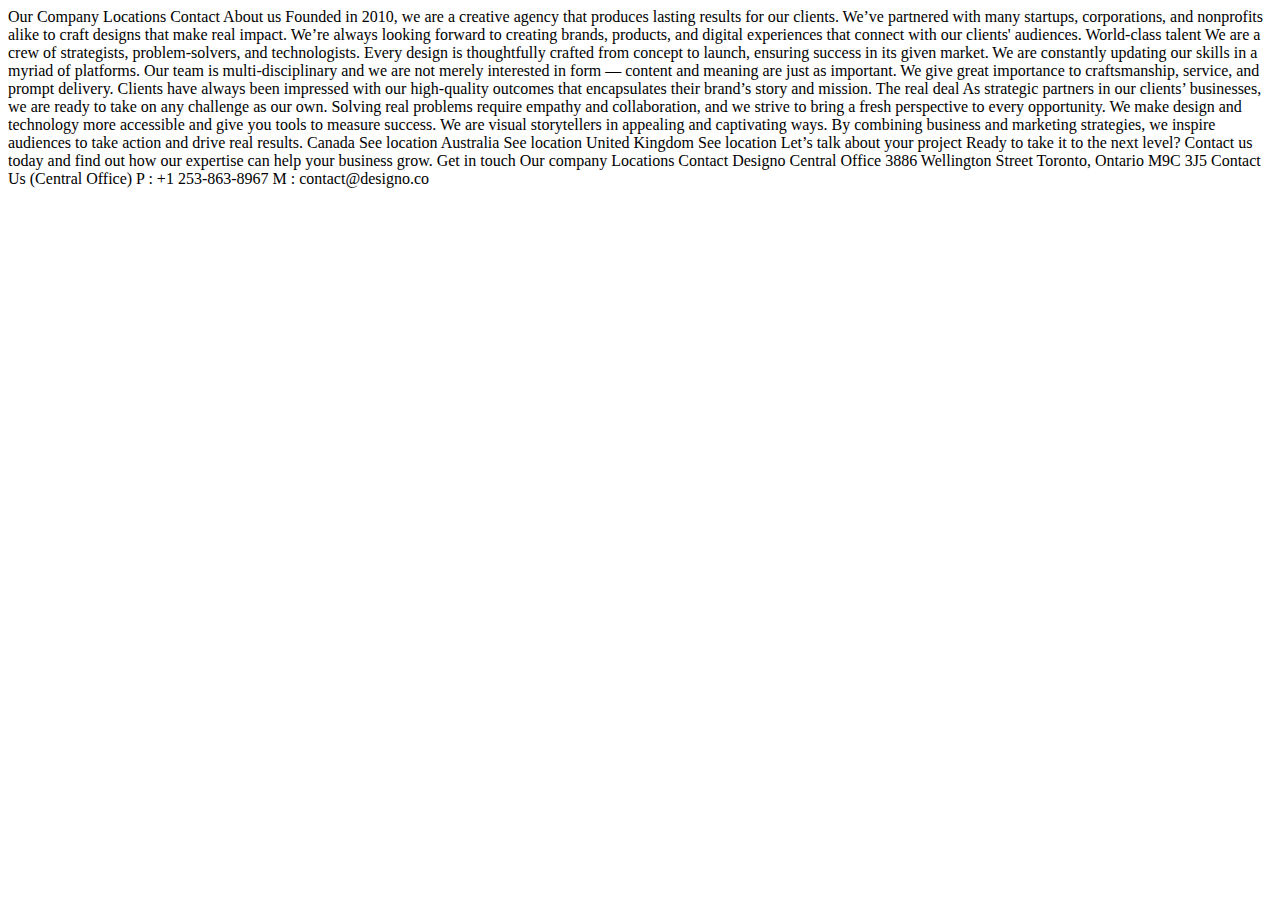
<file: starter-code/about.html>
<!DOCTYPE html>
<html lang="en">
<head>
  <meta charset="UTF-8">
  <meta name="viewport" content="width=device-width, initial-scale=1.0">

  <link rel="icon" type="image/png" sizes="32x32" href="./assets/favicon-32x32.png">
  
  <title>Frontend Mentor | Designo Agency Website Challenge</title>
</head>
<body>
  Our Company
  Locations
  Contact

  About us
  Founded in 2010, we are a creative agency that produces lasting results for our clients. 
  We’ve partnered with many startups, corporations, and nonprofits alike to craft designs 
  that make real impact. We’re always looking forward to creating brands, products, and 
  digital experiences that connect with our clients' audiences.

  World-class talent
  We are a crew of strategists, problem-solvers, and technologists. Every design is thoughtfully 
  crafted from concept to launch, ensuring success in its given market. We are constantly updating 
  our skills in a myriad of platforms.

  Our team is multi-disciplinary and we are not merely interested in form — content and meaning 
  are just as important. We give great importance to craftsmanship, service, and prompt delivery. 
  Clients have always been impressed with our high-quality outcomes that encapsulates their 
  brand’s story and mission.

  The real deal
  As strategic partners in our clients’ businesses, we are ready to take on any challenge as our own.
  Solving real problems require empathy and collaboration, and we strive to bring a fresh perspective to every
  opportunity. We make design and technology more accessible and give you tools to measure success.

  We are visual storytellers in appealing and captivating ways. By combining business and marketing strategies, 
  we inspire audiences to take action and drive real results.

  Canada
  See location

  Australia
  See location

  United Kingdom
  See location

  Let’s talk about your project
  Ready to take it to the next level? Contact us today and find out how our expertise can 
  help your business grow.
  Get in touch

  Our company
  Locations
  Contact

  Designo Central Office
  3886 Wellington Street
  Toronto, Ontario M9C 3J5

  Contact Us (Central Office)
  P : +1 253-863-8967
  M : contact@designo.co
</body>
</html>
</file>
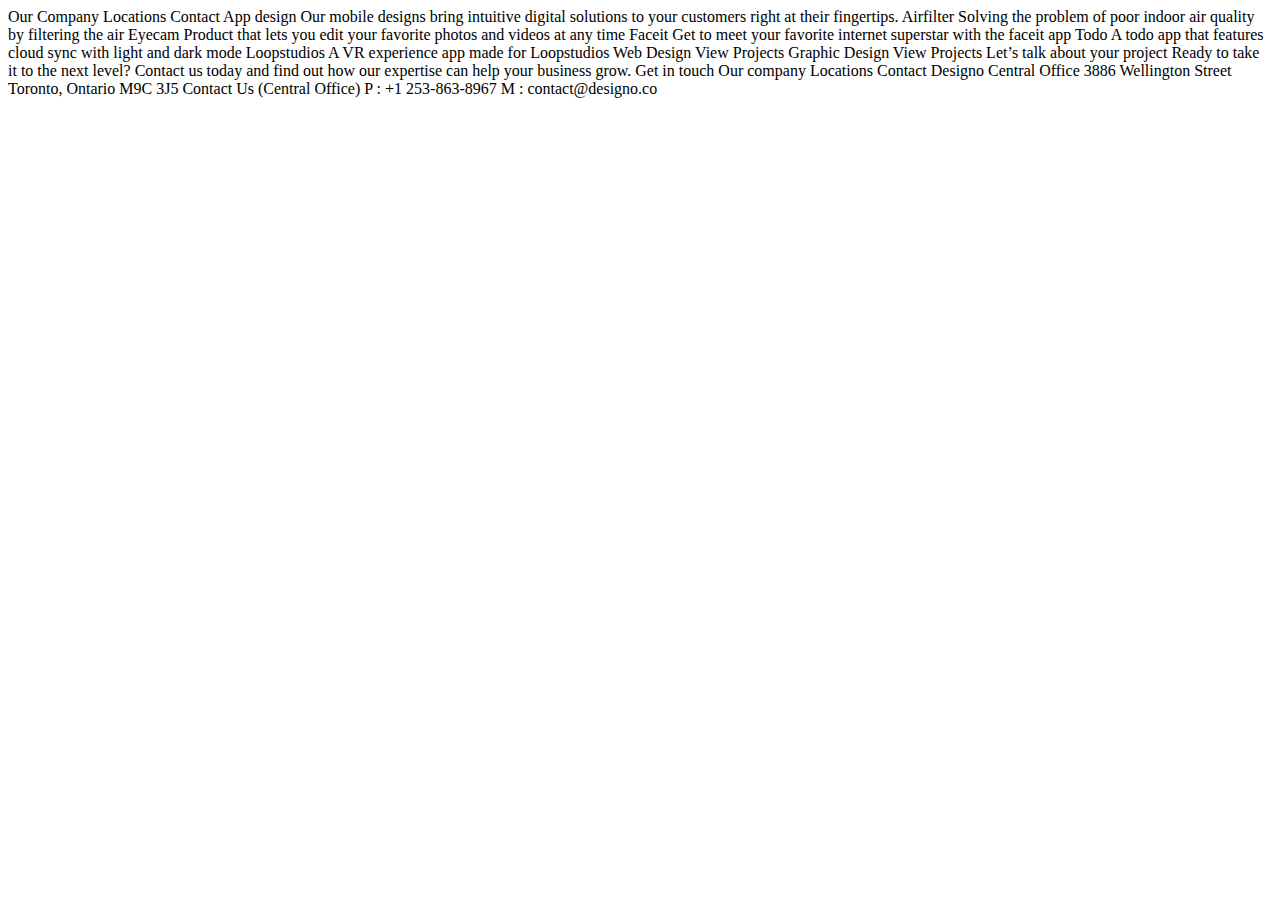
<file: starter-code/app-design.html>
<!DOCTYPE html>
<html lang="en">
<head>
  <meta charset="UTF-8">
  <meta name="viewport" content="width=device-width, initial-scale=1.0">

  <link rel="icon" type="image/png" sizes="32x32" href="./assets/favicon-32x32.png">
  
  <title>Frontend Mentor | Designo Agency Website Challenge</title>
</head>
<body>
  Our Company
  Locations
  Contact

  App design
  Our mobile designs bring intuitive digital solutions to your customers right at their fingertips.

  Airfilter
  Solving the problem of poor indoor air quality by filtering the air

  Eyecam
  Product that lets you edit your favorite photos and videos at any time

  Faceit
  Get to meet your favorite internet superstar with the faceit app

  Todo
  A todo app that features cloud sync with light and dark mode

  Loopstudios
  A VR experience app made for Loopstudios

  Web Design
  View Projects

  Graphic Design
  View Projects

  Let’s talk about your project
  Ready to take it to the next level? Contact us today and find out how our expertise can help
  your business grow.
  Get in touch

  Our company
  Locations
  Contact

  Designo Central Office
  3886 Wellington Street
  Toronto, Ontario M9C 3J5

  Contact Us (Central Office)
  P : +1 253-863-8967
  M : contact@designo.co
</body>
</html>
</file>
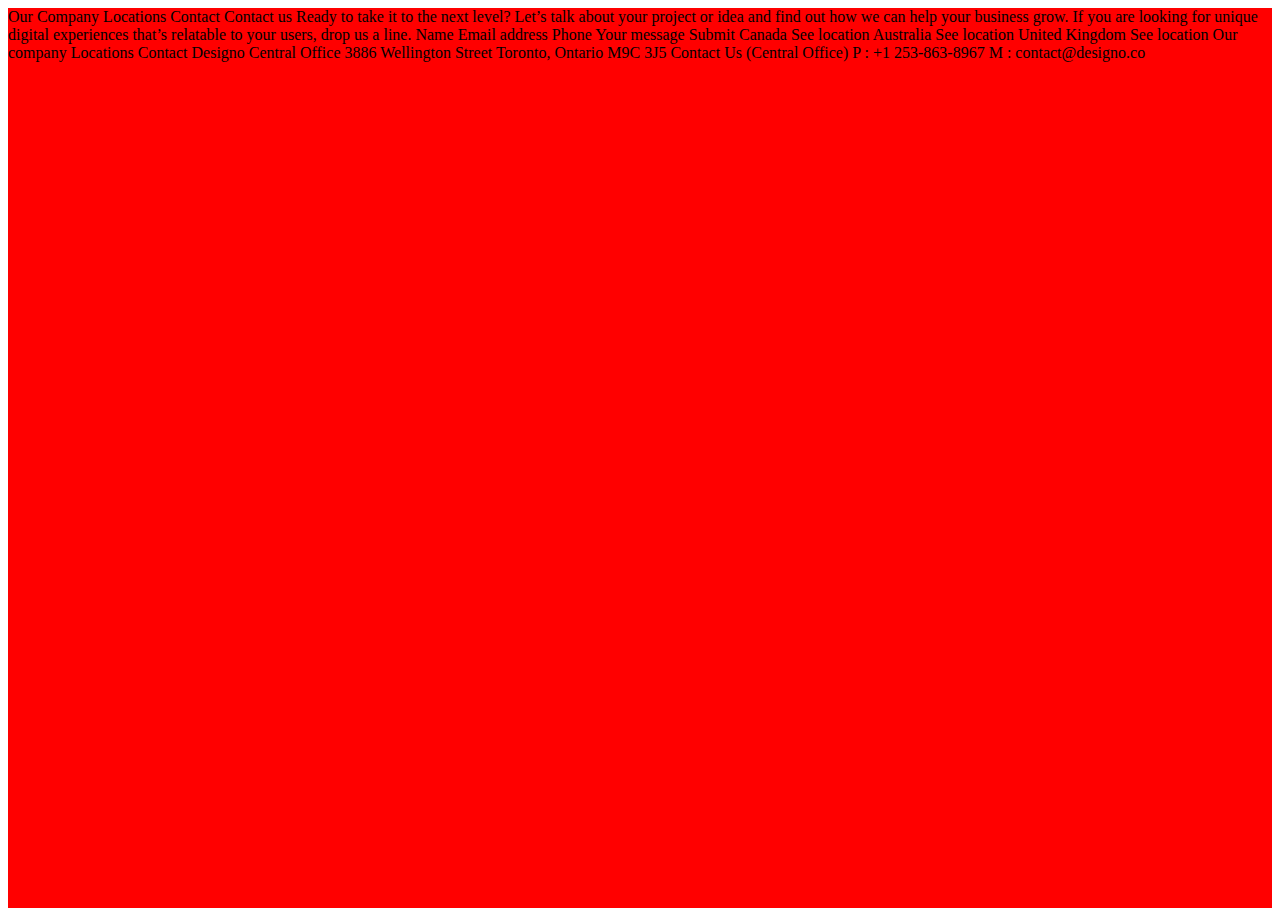
<file: starter-code/contact.html>
<!DOCTYPE html>
<html lang="en">

<head>
  <meta charset="UTF-8">
  <meta name="viewport" content="width=device-width, initial-scale=1.0">

  <link rel="icon" type="image/png" sizes="32x32" href="./assets/favicon-32x32.png">

  <title>Webdesign Page</title>

  <link rel="stylesheet" href="web-design.css">
</head>

<body>
  <div class="container">

    Our Company
    Locations
    Contact

    Contact us
    Ready to take it to the next level? Let’s talk about your project or idea and find out how
    we can help your business grow. If you are looking for unique digital experiences that’s
    relatable to your users, drop us a line.

    Name
    Email address
    Phone
    Your message
    Submit

    Canada
    See location

    Australia
    See location

    United Kingdom
    See location

    Our company
    Locations
    Contact

    Designo Central Office
    3886 Wellington Street
    Toronto, Ontario M9C 3J5

    Contact Us (Central Office)
    P : +1 253-863-8967
    M : contact@designo.co
  </div>
</body>

</html>
</file>
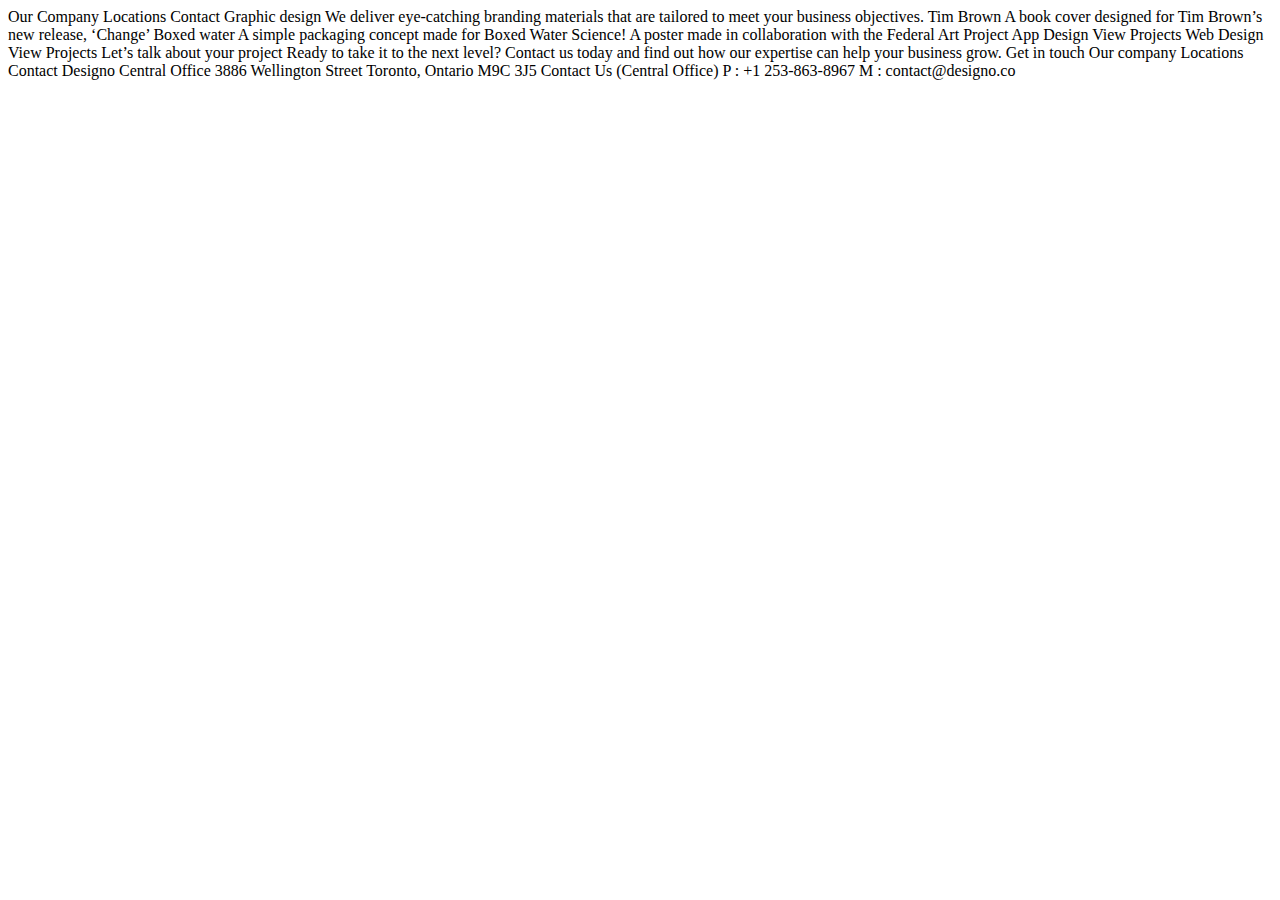
<file: starter-code/graphic-design.html>
<!DOCTYPE html>
<html lang="en">
<head>
  <meta charset="UTF-8">
  <meta name="viewport" content="width=device-width, initial-scale=1.0">

  <link rel="icon" type="image/png" sizes="32x32" href="./assets/favicon-32x32.png">
  
  <title>Frontend Mentor | Designo Agency Website Challenge</title>
</head>
<body>
  Our Company
  Locations
  Contact

  Graphic design
  We deliver eye-catching branding materials that are tailored to meet your business objectives.

  Tim Brown
  A book cover designed for Tim Brown’s new release, ‘Change’

  Boxed water
  A simple packaging concept made for Boxed Water

  Science!
  A poster made in collaboration with the Federal Art Project

  App Design
  View Projects

  Web Design
  View Projects

  Let’s talk about your project
  Ready to take it to the next level? Contact us today and find out how our expertise can 
  help your business grow.
  Get in touch

  Our company
  Locations
  Contact

  Designo Central Office
  3886 Wellington Street
  Toronto, Ontario M9C 3J5

  Contact Us (Central Office)
  P : +1 253-863-8967
  M : contact@designo.co
</body>
</html>
</file>
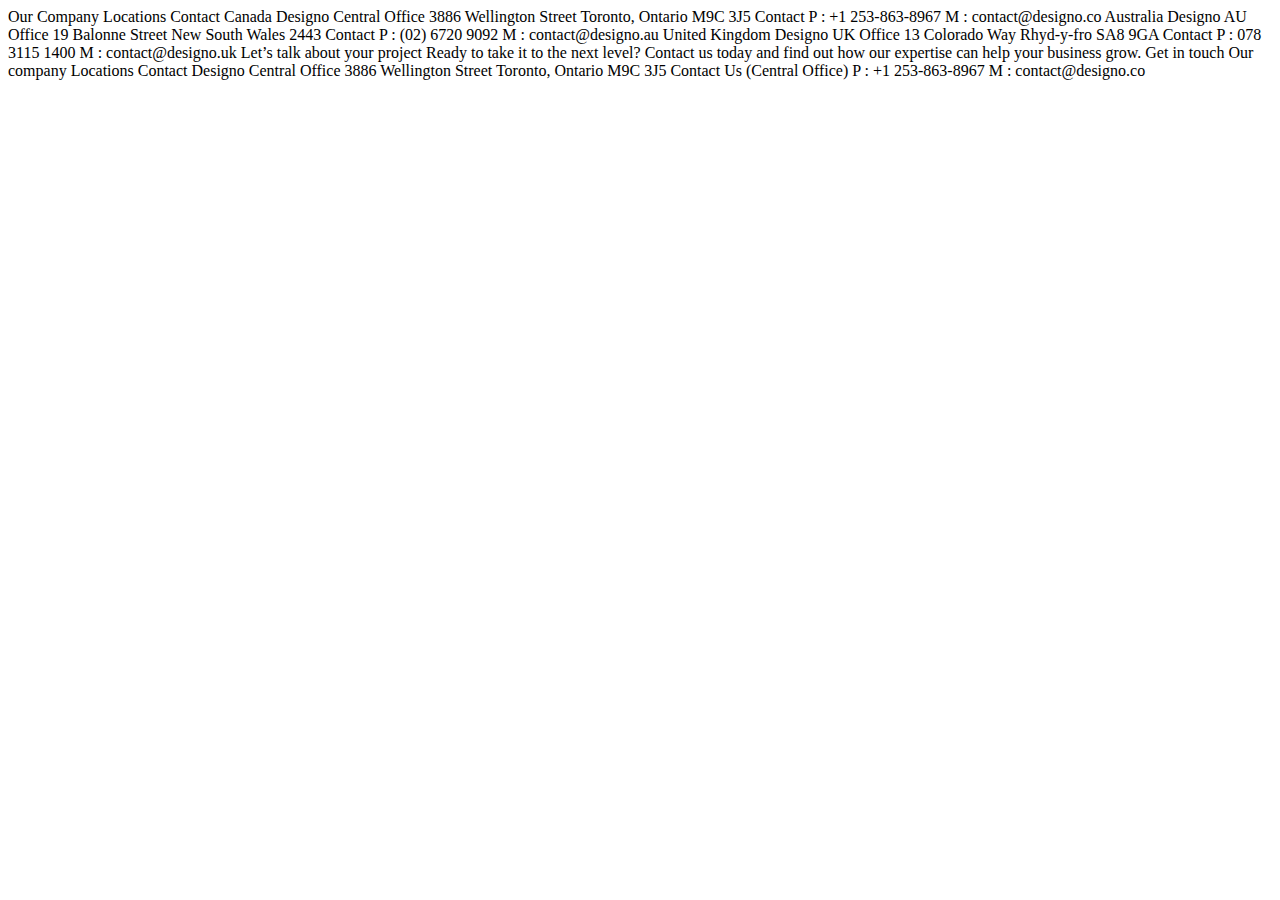
<file: starter-code/locations.html>
<!DOCTYPE html>
<html lang="en">
<head>
  <meta charset="UTF-8">
  <meta name="viewport" content="width=device-width, initial-scale=1.0">

  <link rel="icon" type="image/png" sizes="32x32" href="./assets/favicon-32x32.png">
  
  <title>Frontend Mentor | Designo Agency Website Challenge</title>
</head>
<body>
  Our Company
  Locations
  Contact

  Canada
  Designo Central Office
  3886 Wellington Street
  Toronto, Ontario M9C 3J5

  Contact
  P : +1 253-863-8967
  M : contact@designo.co

  Australia
  Designo AU Office
  19 Balonne Street
  New South Wales 2443

  Contact
  P : (02) 6720 9092
  M : contact@designo.au

  United Kingdom
  Designo UK Office
  13 Colorado Way
  Rhyd-y-fro SA8 9GA

  Contact
  P : 078 3115 1400
  M : contact@designo.uk

  Let’s talk about your project
  Ready to take it to the next level? Contact us today and find out how our expertise can 
  help your business grow.
  Get in touch
  
  Our company
  Locations
  Contact
  
  Designo Central Office
  3886 Wellington Street
  Toronto, Ontario M9C 3J5
  
  Contact Us (Central Office)
  P : +1 253-863-8967
  M : contact@designo.co
</body>
</html>
</file>
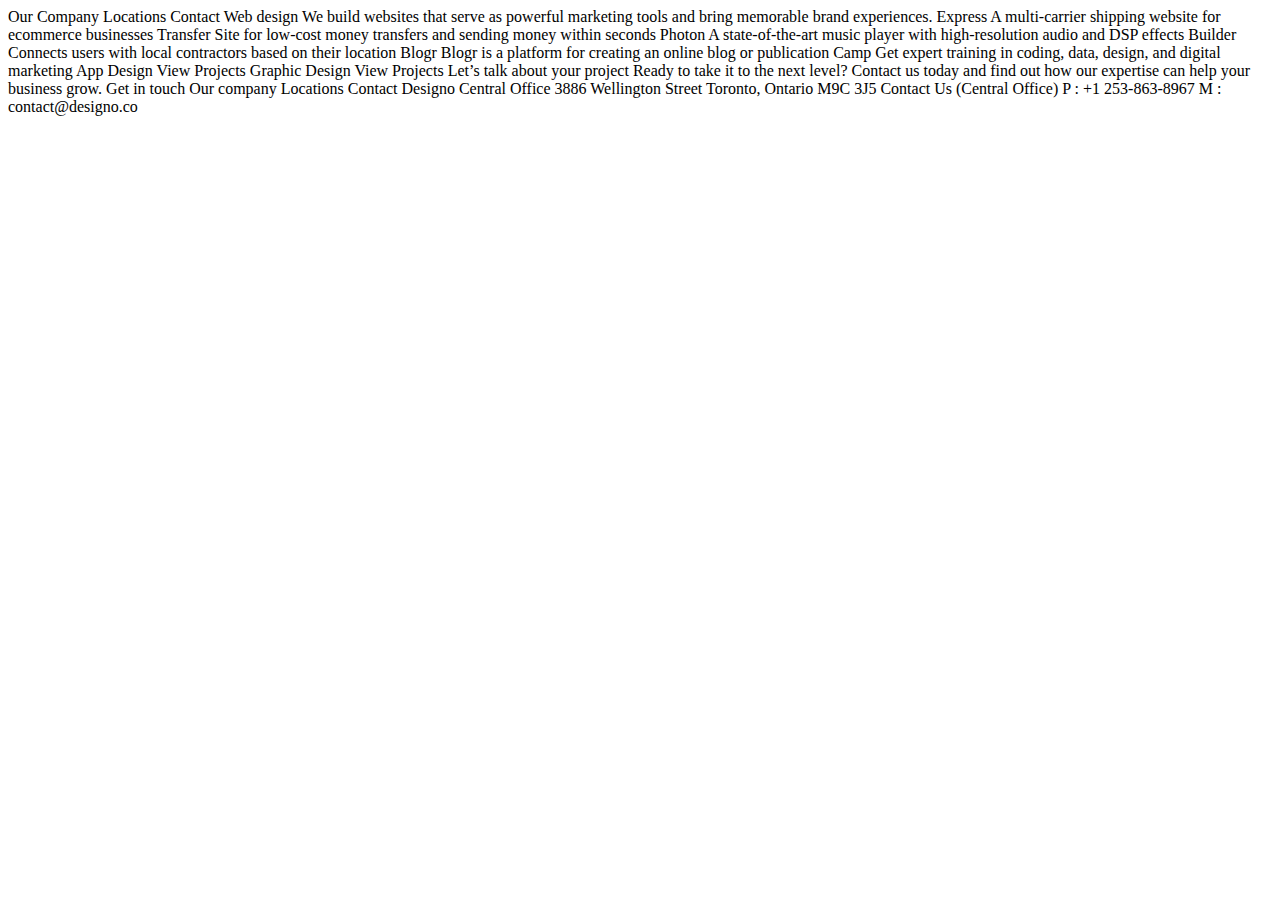
<file: starter-code/web-design.html>
<!DOCTYPE html>
<html lang="en">
<head>
  <meta charset="UTF-8">
  <meta name="viewport" content="width=device-width, initial-scale=1.0">

  <link rel="icon" type="image/png" sizes="32x32" href="./assets/favicon-32x32.png">
  
  <title>Frontend Mentor | Designo Agency Website Challenge</title>
</head>
<body>
  Our Company
  Locations
  Contact

  Web design
  We build websites that serve as powerful marketing tools and bring memorable brand experiences.
  
  Express
  A multi-carrier shipping website for ecommerce businesses

  Transfer
  Site for low-cost money transfers and sending money within seconds

  Photon
  A state-of-the-art music player with high-resolution audio and DSP effects

  Builder
  Connects users with local contractors based on their location

  Blogr
  Blogr is a platform for creating an online blog or publication

  Camp
  Get expert training in coding, data, design, and digital marketing

  App Design
  View Projects
  
  Graphic Design
  View Projects
  
  Let’s talk about your project
  Ready to take it to the next level? Contact us today and find out how our expertise can help 
  your business grow.
  Get in touch
  
  Our company
  Locations
  Contact
  
  Designo Central Office
  3886 Wellington Street
  Toronto, Ontario M9C 3J5
  
  Contact Us (Central Office)
  P : +1 253-863-8967
  M : contact@designo.co
</body>
</html>
</file>
<file: starter-code/web-design.css>
.container{
    background-color: red;
    height: 100vh;
}
</file>
